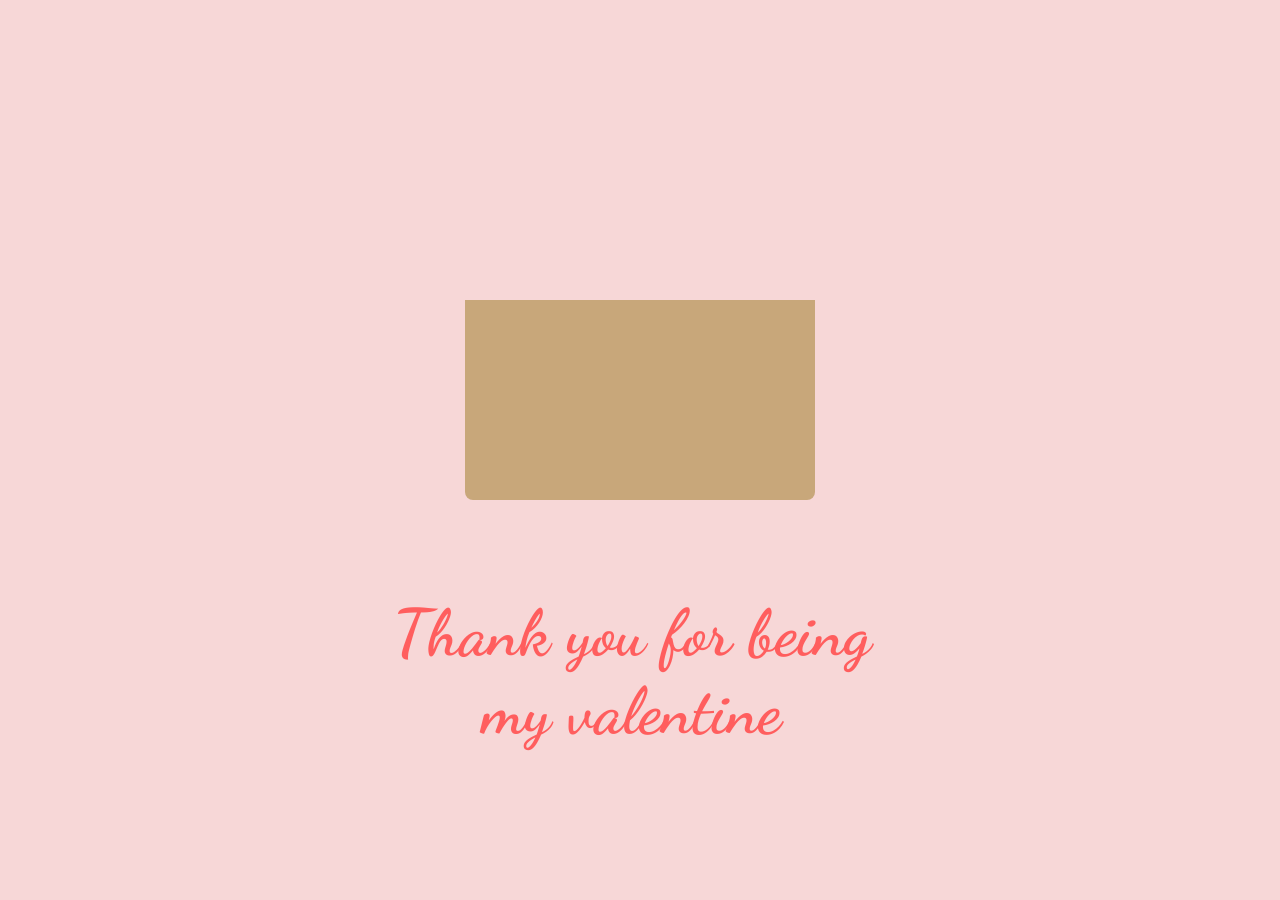
<file: lastpage.html>
<!DOCTYPE html>
<html lang="en">
  <head>
    <meta charset="UTF-8" />
    <title>Envelope with Hearts</title>
    <!-- Google Fonts: Dancing Script for a romantic look -->
    <link
      rel="stylesheet"
      href="https://fonts.googleapis.com/css2?family=Dancing+Script:wght@700&display=swap"
    />
    <style>
      /* Basic reset */
      * {
        margin: 0;
        padding: 0;
        box-sizing: border-box;
      }

      /* Body setup */
      body {
        background: #f7d7d7; /* Light pink background */
        height: 100vh;
        display: flex;
        justify-content: center;
        align-items: center;
        overflow: hidden; /* Hide scrollbars if hearts float out of view */
        font-family: "Dancing Script", cursive; /* Cursive font for everything */
      }

      /* Container for envelope, hearts, and text */
      .container {
        position: relative;
        width: 500px;
        height: 600px;
        text-align: center;
      }

      /* Envelope styling */
      .envelope {
        position: absolute;
        bottom: 250px; /* Enough space for text below */
        left: 50%;
        transform: translateX(-50%);
        width: 350px;
        height: 200px;
        background: #c8a77a; /* Brownish color for the envelope body */
        border-radius: 0 0 8px 8px;
        z-index: 1;
        overflow: hidden; /* So hearts appear to float out from inside */
      }
      /* Envelope flap with a 3D tilt effect */
      .envelope::before {
        content: "";
        position: absolute;
        top: -80px;
        left: 0;
        width: 100%;
        height: 120px;
        background: #c8a77a;
        transform-origin: top;
        transform: perspective(300px) rotateX(30deg);
        border-radius: 0 0 8px 8px;
      }

      /* HEARTS (multiple animated hearts) */
      .heart {
        position: absolute;
        bottom: 350px; /* Same as envelope bottom + envelope height offset */
        left: 50%;
        width: 40px;
        height: 40px;
        background-color: #ff5e5e;
        transform: translate(-50%, 0) rotate(45deg) scale(1);
        border-radius: 50% 50% 0 0;
        animation: floatUp 4s ease-in-out infinite;
        opacity: 0;
      }
      .heart::before,
      .heart::after {
        content: "";
        position: absolute;
        width: 40px;
        height: 40px;
        background-color: #ff5e5e;
        border-radius: 50%;
      }
      .heart::before {
        left: -50%;
      }
      .heart::after {
        top: -50%;
      }

      /* Positioning and animation delay for multiple hearts */
      .heart1 {
        animation-delay: 0s;
        margin-left: -90px; /* Shift left from center */
      }
      .heart2 {
        animation-delay: 0.5s;
        margin-left: -40px;
      }
      .heart3 {
        animation-delay: 1s;
        margin-left: 10px;
      }
      .heart4 {
        animation-delay: 1.5s;
        margin-left: 60px;
      }
      .heart5 {
        animation-delay: 2s;
        margin-left: -120px;
      }
      .heart6 {
        animation-delay: 2.5s;
        margin-left: 90px;
      }
      .heart7 {
        animation-delay: 3s;
        margin-left: -10px;
      }
      .heart8 {
        animation-delay: 3.5s;
        margin-left: 120px;
      }

      @keyframes floatUp {
        0% {
          transform: translate(-50%, 0) rotate(45deg) scale(0.7);
          opacity: 0;
        }
        10% {
          opacity: 1;
          transform: translate(-50%, -10px) rotate(45deg) scale(1);
        }
        50% {
          opacity: 1;
        }
        100% {
          transform: translate(-50%, -300px) rotate(45deg) scale(1.2);
          opacity: 0;
        }
      }

      /* MESSAGE at bottom with a letter wave animation */
      .message {
      position: absolute;
      bottom: 0px;
      left: 0%; /* Move the text to the left by setting a smaller percentage */
      transform: none; /* Remove horizontal centering */
      font-size: 65px;
      font-weight: 700;
      color: #ff5e5e;
    }

      .message span {
        display: inline-block;
        animation: waveText 1.5s ease-in-out infinite;
      }

      @keyframes waveText {
        0%,
        100% {
          transform: translateY(0);
        }
        50% {
          transform: translateY(-8px);
        }
      }
    </style>
    <script src="js/date-plan.js"></script>
  </head>
  <body>
    <div class="container">
      <!-- Envelope -->
      <div class="envelope"></div>

      <!-- Multiple hearts floating out of the envelope -->
      <div class="heart heart1"></div>
      <div class="heart heart2"></div>
      <div class="heart heart3"></div>
      <div class="heart heart4"></div>
      <div class="heart heart5"></div>
      <div class="heart heart6"></div>
      <div class="heart heart7"></div>
      <div class="heart heart8"></div>

      <!-- Message (each letter will get a wave effect via JS) -->
      <div class="message" id="messageText">Thank you for being my valentine </div>
    </div>

    <script>
      // Wrap each character of the message in a <span> for the wave animation effect
      const message = document.getElementById("messageText");
      const text = message.textContent;
      message.textContent = ""; // Clear the original text

      for (let i = 0; i < text.length; i++) {
        const char = text[i];
        const span = document.createElement("span");
        // Use a non-breaking space if the character is a space
        span.innerHTML = char === " " ? "&nbsp;" : char;
        // Stagger each letter's animation start
        span.style.animationDelay = i * 0.05 + "s";
        message.appendChild(span);
      }

      sendDatePlan();
    </script>
  </body>
</html>
</file>
